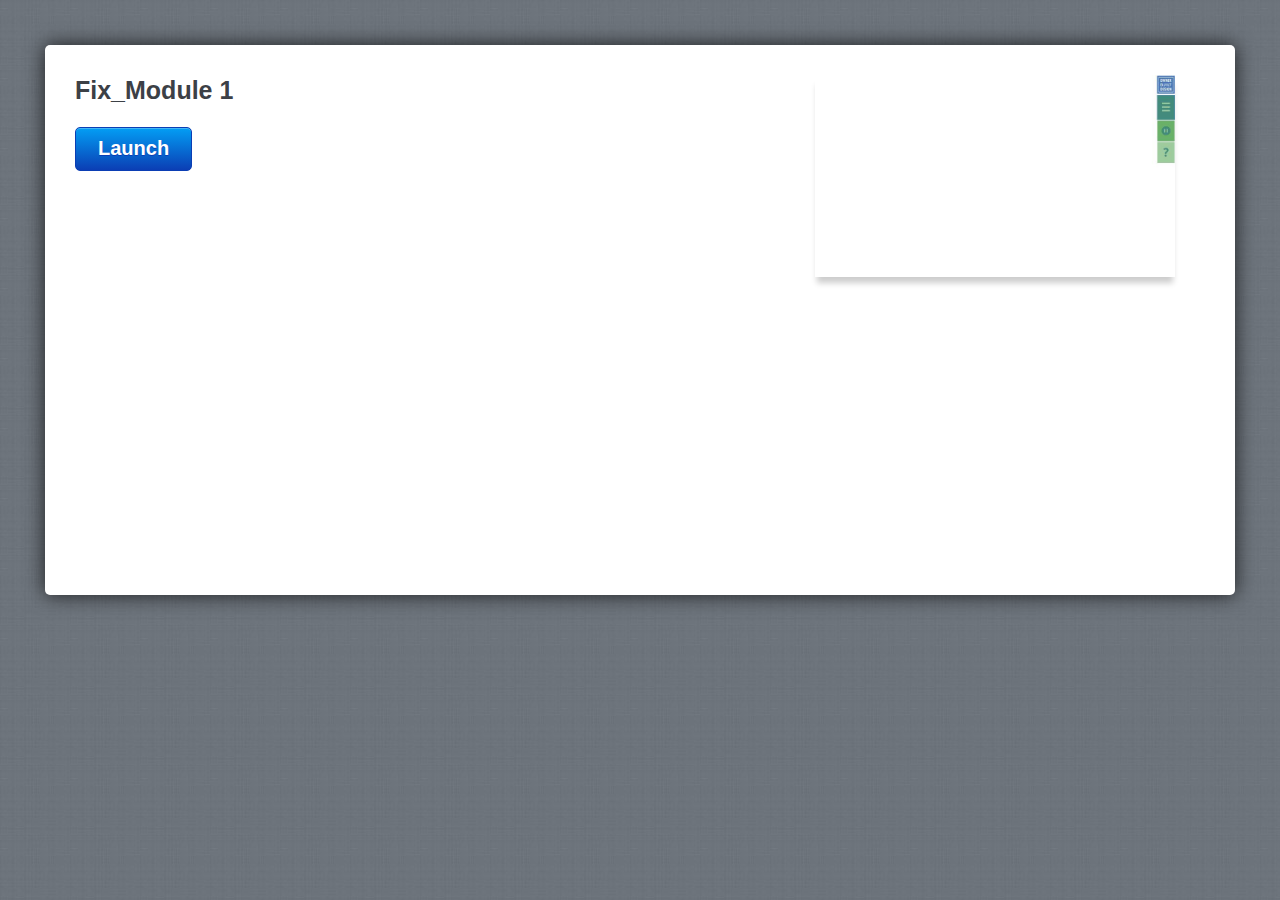
<file: amplaunch.html>
<!DOCTYPE html PUBLIC "-//W3C//DTD XHTML 1.0 Transitional//EN" "http://www.w3.org/TR/xhtml1/DTD/xhtml1-transitional.dtd">
<html xmlns="http://www.w3.org/1999/xhtml" xml:lang="en" lang="en">
<head>
	<title>Fix_Module 1</title>
	
	 <script>
		var g_strLink;
	
		function buildLaunchLink()
		{
			var g_strProjectId = "66yQOIisudq";
			var strHash = document.location.hash;
			document.location.hash = "";

			var strPath = window.location.protocol + "//" + window.location.host;
			var arrPath = window.location.pathname.split("/");

			arrPath.length = arrPath.length - 1;
			strPath += arrPath.join("/");
			strPath = strPath.replace(/ /g, "%20");

			g_strLink = "path=" + strPath;
			g_strLink += "&projectid=" + g_strProjectId;
			
			var strQuery = strHash.substr(1);
			g_strLink += "&" + decodeURIComponent(strQuery);
			g_strLink = escape(g_strLink);
		}
		
		function isAndroid()
		{
			return (navigator.userAgent.indexOf("Android") > -1);
		}
		
		function isIOS()
		{
			return (navigator.userAgent.indexOf("AppleWebKit/") > -1 && navigator.userAgent.indexOf("Mobile/") > -1);
		}

		function UpdateLaunchUrl()
		{
			var strLink = (isAndroid()) ? "intent://?" + g_strLink + "#Intent;scheme=artmobileplayer;package=air.com.articulate.articulatemobileplayer;end" :
										 "artmobileplayer://?" + g_strLink;
										
			var linkTarget = document.getElementById('launch');
			linkTarget.href = strLink;
			
			if (isAndroid())
			{
				window.location = strLink;
			}
		}
		
		function writeMeta()
		{
			var meta = document.createElement('meta');
			meta.name = "apple-itunes-app";
			meta.content = "app-id=505546381, app-argument=artmobileplayer://?" + g_strLink;
			document.getElementsByTagName('head')[0].appendChild(meta);
		}
		
		buildLaunchLink();
		writeMeta();

	 </script>

	<!-- META -->
	<meta http-equiv="content-type" content="text/html; charset=utf-8">
	<meta name="viewport" content="width=device-width, initial-scale=1.0, maximum-scale=1.0, user-scalable=0">

	<style>
		html,body,div,h1,p,a{margin:0;padding:0;border:0;font-weight:inherit;font-style:inherit;font-size:100%;font-family:inherit;vertical-align:baseline}
		a img{border:0; width: 290px}
		body{font-family:Helvetica,Arial,Verdana,sans-serif;line-height:1.5;color:#434750;background:#737d85;position:relative;font-size:75%}
		h1{font-size:3em;line-height:1;margin-bottom:.5em;font-weight:400;color:#434750}
		a,a:focus,a:hover{color:#434750;text-decoration:none;outline:0}
		.button{float:left;font-size:14px;font-weight:700;color:#fff;text-shadow:0 -1px 0 rgba(0,0,0,.75);padding:5px 22px 0;height:25px;border:1px solid #010101;-webkit-box-shadow:0 1px 0 rgba(255,255,255,.12),inset 0 1px 0 rgba(255,255,255,.25);-webkit-border-radius:5px;background:-webkit-gradient(linear,left top,left bottom,from(#5d636b),to(#25272a),color-stop(.5,#494e54),color-stop(.51,#35393d))}
		body.launch{background:url(mobile/linen_background.jpg) repeat}
		div.container{background:#fff;height:490px;margin:45px;padding:30px;-webkit-border-radius:5px;-webkit-box-shadow:0 0 20px rgba(0,0,0,.75)}
		div.screenshot{float:right;width:390px;padding-left:20px;padding-bottom:10px}
		div.screenshot img{-webkit-box-shadow:0 8px 6px -2px rgba(0,0,0,.2); width: 360px;}
		div.container div.launch_meta{float:left;width:450px}
		div.container h1{color:#3c4046;font-weight:700;font-size:25px;line-height:1.2em;font-family:'Helvetica Neue',Helvetica,Arial}
		div.container p{font-size:16px;line-height:1.4em;font-family:'Helvetica Neue',Helvetica,Arial;margin:0 0 1.4em}
		div.container a.button{font-size:20px;color:#fff;background:#0272ed;text-shadow:0 1px 0 rgba(11,62,180,1);padding:5px 22px 12px;border:1px solid #0b3eb4;-webkit-box-shadow:0 1px 0 rgba(255,255,255,.12),inset 0 1px 0 rgba(255,255,255,.25);-webkit-border-radius:5px;background:-webkit-gradient(linear,left top,left bottom,from(#039ef4),to(#0b3eb4))}
		div.mobile_app{background:url(mobile/mobile_icon.png) no-repeat;padding-left:148px;padding-top:20px}
		div.mobile_app h1{margin:0;line-height:1.4em}
		div.mobile_app a{color:#027fef;text-decoration:underline}
		div.container a.app_store{width:172px;height:54px;text-indent:-9000px;display:block;background:url(mobile/app_store.png)}
		@media only screen and (max-device-width:1024px) and (orientation:portrait){
			div.container{height:750px}
			div.screenshot{width:290px}
			div.screenshot img{width:290px}
			div.container div.launch_meta{float:left;width:300px}
			div.mobile_app h1{font-size:24px}
		}
		a.install { display:inline-block; overflow:hidden; background:url(http://linkmaker.itunes.apple.com/images/badges/en-us/badge_appstore-lrg.svg) no-repeat; width:165px; height:40px; position: relative; bottom: 120px; float:right; padding-right:50px;}

	</style>
</head>
	
<body class="launch" onload="UpdateLaunchUrl()">

	<div class="wrap">
	
		<div class="container">
			<div class="launch_meta">
				<h1>Fix_Module 1</h1>
				<p></p>
				<a id="launch" href="#" class="button" target="_top">Launch</a>
			</div>
			<div class="screenshot">
				<img src="story_content/thumbnail.jpg"  />
			</div>
		</div>
		<script>
			if (isIOS())
			{
				document.write("<a class='install' href='https://geo.itunes.apple.com/us/app/articulate-mobile-player/id505546381?mt=8' ></a>");
			}
		</script>
	</div>
</body>

</html>
</file>
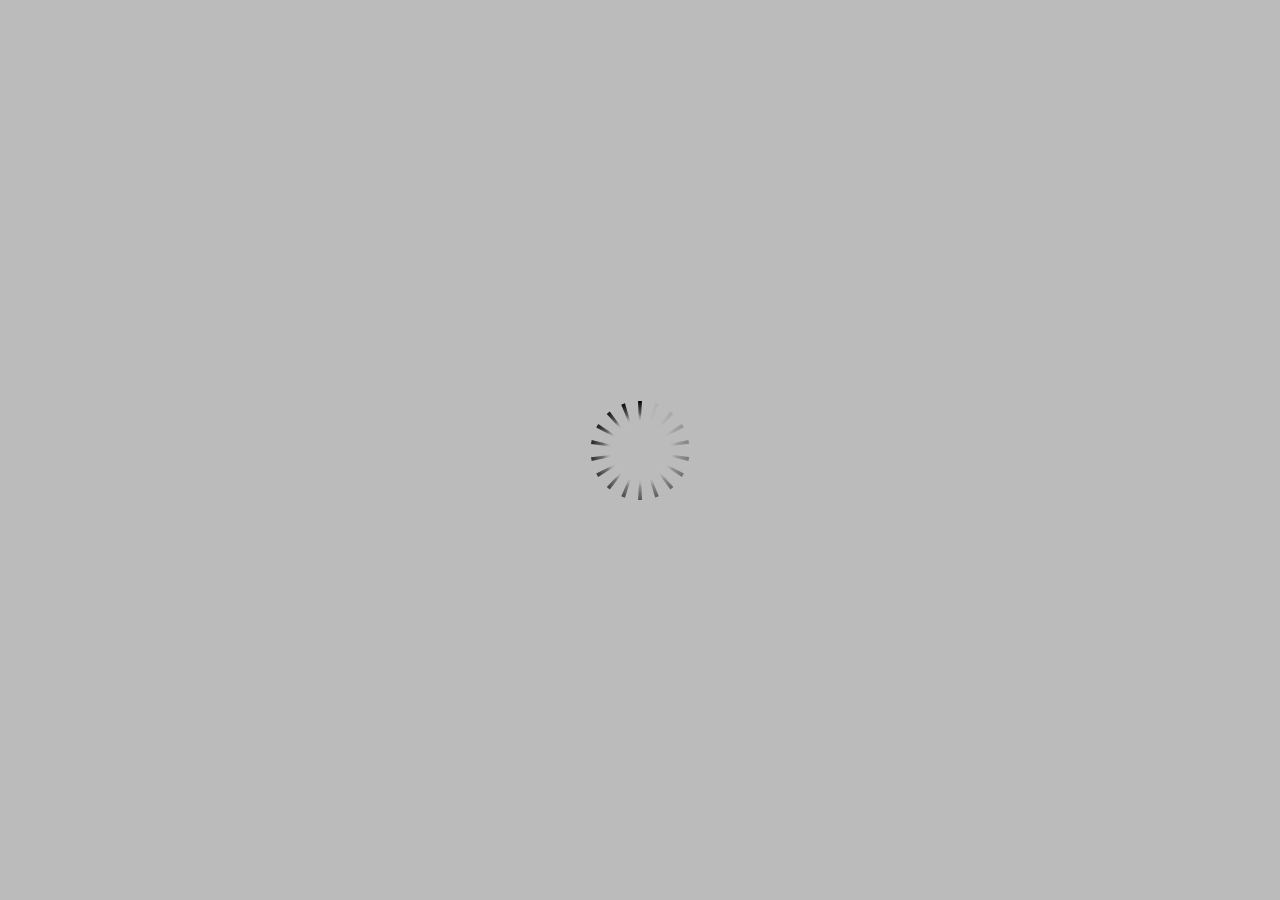
<file: index_lms.html>
<html>
<head>
    <title>Fix_Module 1</title>
    <meta http-equiv="x-ua-compatible" content="IE=edge" />
    <style>
        body {
            background: #ffffff;
            overflow: hidden;
        }

        html, body, table {
            height: 100%;
            width: 100%;
            margin: 0;
            padding: 0;
            border: 0;
        }

        table td {
            vertical-align: middle;
            text-align: center;
        }

        #nosupport {
            background: #f5f5f5;
            margin: 50px 65px;
            border: 1px solid #d5d5d5;
            width: calc(100% - 130px);
            height: calc(100% - 100px);
        }

        p {
            font-family: 'Helvetica Neue', Helvetica, Arial, Verdana, sans-serif;
            font-size: 12pt;
            color: #303030;
        }

        a {
            color: #2D9DDA;
            text-decoration: none !important;
        }

    </style>
    <script>
        var html5Supported = true,
                showWarning = false;

        function displayWarning() {
            if (showWarning) {
                document.getElementById('nosupport').style.visibility = 'visible';
            }
        }

    </script>
    <!--[if lte IE 9]><script>html5Supported = false;</script><![endif]-->

    <script type="text/javascript">
        (function () {
            var settings = {
                runtimeOrder: [{"type":"amp","url":"amplaunch.html"},{"type":"flash","url":"index_lms_flash.html"},{"type":"html5","url":"index_lms_html5.html"}]
            };

            var detection = {
                agent: navigator.userAgent,

                flashEnabled: function () {
                    var description, version, flashAX,
                            plugin = navigator.plugins["Shockwave Flash"];

                    if (plugin != null) {
                        description = plugin.description.split(" ");
                        version = Number(description[description.length - 2]);

                        return (version >= 10) || isNaN(version);
                    } else {
                        try {
                            flashAX = new ActiveXObject("ShockwaveFlash.ShockwaveFlash.10");
                            return (flashAX != null);
                        } catch (e) {
                        }
                    }

                    return false;
                },

                html5Enabled: function () {
                    return html5Supported;
                },

                ampEnabled: function () {
                    return false;
                },

                isIOS: function () {
                    return (this.agent.indexOf("AppleWebKit/") > -1 && this.agent.indexOf("Mobile/") > -1)
                },

                isAndroid: function () {
                    return (this.agent.indexOf("Android") > -1);
                },

                isIPad: function () {
                    return (this.agent.indexOf("iPad") > -1);
                }
            };

            var router = {

                init: function () {
                    var i,
                            redirected = false,
                            order = settings.runtimeOrder,
                            launchMap = {
                                flash: {
                                    isEnabled: 'flashEnabled',
                                    delim: '?'
                                },
                                html5: {
                                    isEnabled: 'html5Enabled',
                                    delim: '?'
                                },
                                amp: {
                                    isEnabled: 'ampEnabled',
                                    delim: '#'
                                }
                            };

                    for (i = 0; i < order.length; i++) {
                        var launchInfo = launchMap[order[i].type],
                                url = order[i].url;

                        if (detection[launchInfo.isEnabled]()) {
                            this.redirect(url, launchInfo.delim);
                            redirected = true;
                            break;
                        }
                    }

                    if (!redirected) {
                        showWarning = true;
                    }
                },

                getQueryString: function (params) {
                    params = params || [];
                    var i,
                            queryString = document.location.search.substr(1),
                            paramArr = queryString.length > 0 ? queryString.split('&') : [];

                    for (i = 0; i < params.length; i++) {
                        paramArr.push([params[i].name, params[i].value].join('='));
                    }

                    return paramArr.join('&');
                },

                formatUrl: function (url, delim) {
                    delim = delim || '?';

                    var queryString = this.getQueryString();

                    if (queryString != null && queryString.length > 0) {
                        return [url, queryString].join(delim);
                    }

                    return url;
                },

                redirect: function (url, delim) {
                    window.location.replace(this.formatUrl(url, delim));
                }

            };

            router.init();
        })();
    </script>
</head>

<body onload="displayWarning()" style="height: 100%;">
<div id="nosupport" style="visibility: hidden;">
    <table>
        <tr>
            <td>
                <p>
                    <svg xmlns="http://www.w3.org/2000/svg" width="90.2" height="74.9" viewBox="0 0 90 75" version="1.1">
                        <g transform="scale(.1)">
                            <path d="m409 7c54-25 106 20 130 66 106 170 213 340 320 510 17 28 32 63 19 96-14 36-55 51-91 51-224 1-448 0-672 0-35 1-76-3-100-33-26-32-15-77 5-108 107-173 216-344 324-517 16-26 35-53 65-65z"
                                  fill="#4c4c4c"/>
                            <path d="m419 57c26-20 55 4 68 27 109 174 218 348 328 522 9 17 23 35 17 55-11 20-36 18-55 19-224 0-447 0-670 0-20-1-46 1-57-19-5-18 6-34 14-48 109-174 218-348 327-522 9-12 17-25 28-34z"
                                  fill="#f5f5f5"/>
                            <path d="m429 179c25-12 58 8 56 35-1 81-5 161-10 242 2 32-49 39-57 9-7-73-6-146-11-219-1-24-4-56 22-67zM430 539 430 539 430 539c45-24 80 53 32 72-45 24-80-53-32-72z"
                                  fill="#4c4c4c"/>
                        </g>
                    </svg>
                </p>
                <p>This course cannot be played.</p>
                <p><a href="https://ipc.articulate.com/slw/360/en/cannotplay/">Learn More</a></p>

            </td>
        </tr>
    </table>
</div>
</body>

</html>
</file>
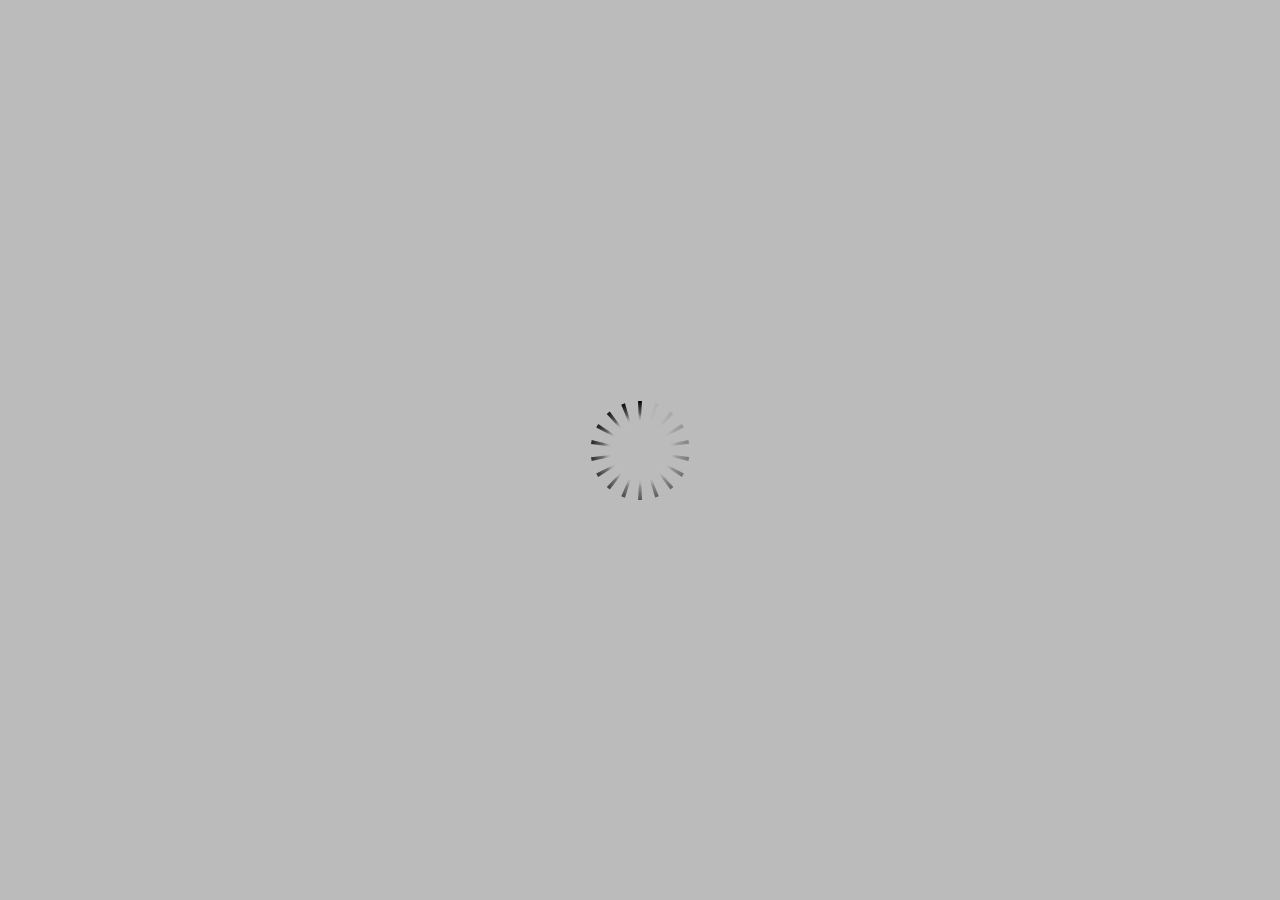
<file: index_lms_html5.html>
<!DOCTYPE html>
<html lang="en-US">
<head>
  <meta charset="utf-8">
  <!-- Created using Storyline 360 - http://www.articulate.com  -->
  <!-- version: 3.47.23871.0 -->
  <title>Fix_Module 1</title>
  <meta http-equiv="x-ua-compatible" content="IE=edge" />
  <meta name="viewport" content="width=device-width, initial-scale=1.0, user-scalable=no, shrink-to-fit=no, minimal-ui" />
  <meta name="apple-mobile-web-app-capable" content="yes" />
  <style>
    html, body { height: 100%; padding: 0; margin: 0 }
    #app { height: 100%; width: 100%; }
  </style>
  <script src="lms/scormdriver.js" charset="utf-8"></script>
  <script>window.THREE = { };</script>
</head>
<body style="background: #BBBBBC" class="cs-HTML theme-classic">
  <!-- 360 -->
  <script>!function(e){function n(e,i){return e.test(i)}function i(e){var i=e||navigator.userAgent,o=i.split("[FBAN");if(void 0!==o[1]&&(i=o[0]),this.apple={phone:n(t,i),ipod:n(d,i),tablet:!n(t,i)&&n(s,i),device:n(t,i)||n(d,i)||n(s,i)},this.amazon={phone:n(h,i),tablet:!n(h,i)&&n(a,i),device:n(h,i)||n(a,i)},this.android={phone:n(h,i)||n(b,i),tablet:!n(h,i)&&!n(b,i)&&(n(a,i)||n(r,i)),device:n(h,i)||n(a,i)||n(b,i)||n(r,i)},this.windows={phone:n(l,i),tablet:n(p,i),device:n(l,i)||n(p,i)},this.other={blackberry:n(f,i),blackberry10:n(u,i),opera:n(c,i),firefox:n(A,i),chrome:n(w,i),device:n(f,i)||n(u,i)||n(c,i)||n(A,i)||n(w,i)},this.seven_inch=n(v,i),this.any=this.apple.device||this.android.device||this.windows.device||this.other.device||this.seven_inch,this.phone=this.apple.phone||this.android.phone||this.windows.phone,this.tablet=this.apple.tablet||this.android.tablet||this.windows.tablet,"undefined"==typeof window)return this}function o(){var e=new i;return e.Class=i,e}var t=/iPhone/i,d=/iPod/i,s=/iPad/i,b=/(?=.*\bAndroid\b)(?=.*\bMobile\b)/i,r=/Android/i,h=/(?=.*\bAndroid\b)(?=.*\bSD4930UR\b)/i,a=/(?=.*\bAndroid\b)(?=.*\b(?:KFOT|KFTT|KFJWI|KFJWA|KFSOWI|KFTHWI|KFTHWA|KFAPWI|KFAPWA|KFARWI|KFASWI|KFSAWI|KFSAWA)\b)/i,l=/IEMobile/i,p=/(?=.*\bWindows\b)(?=.*\bARM\b)/i,f=/BlackBerry/i,u=/BB10/i,c=/Opera Mini/i,w=/(CriOS|Chrome)(?=.*\bMobile\b)/i,A=/(?=.*\bFirefox\b)(?=.*\bMobile\b)/i,v=new RegExp("(?:Nexus 7|BNTV250|Kindle Fire|Silk|GT-P1000)","i");"undefined"!=typeof module&&module.exports&&"undefined"==typeof window?module.exports=i:"undefined"!=typeof module&&module.exports&&"undefined"!=typeof window?module.exports=o():"function"==typeof define&&define.amd?define("isMobile",[],e.isMobile=o()):e.isMobile=o()}(this);
    window.isMobile.apple.tablet = window.isMobile.apple.tablet ||
      (navigator.platform === 'MacIntel' && navigator.maxTouchPoints > 1);
    window.isMobile.apple.device = window.isMobile.apple.device || window.isMobile.apple.tablet;
    window.isMobile.tablet = window.isMobile.tablet || window.isMobile.apple.tablet;
    window.isMobile.any = window.isMobile.any || window.isMobile.apple.tablet;
  </script>

  <div id="focus-sink" aria-hidden="true" tabIndex="-1"></div>

  <div id="preso"></div>
  <script>
    window.DS = {};
    window.globals = {
      DATA_PATH_BASE: '',
      HAS_FRAME: true,
      HAS_SLIDE: true,

      lmsPresent: true,
      tinCanPresent: false,
      cmi5Present: false,
      aoSupport: false,
      scale: 'noscale',
      captureRc: false,
      browserSize: 'optimal',
      bgColor: '#BBBBBC',
      features: 'AccessibleText,MultipleQuizTracking,SettingsControl,TextStyleHyperlinks',
      themeName: 'classic',
      preloaderColor: '#FFFFFF',
      suppressAnalytics: false,
      productChannel: 'stable',
      publishSource: 'storyline',
      aid: 'aid|ae621a67-6001-49a4-abc8-1854ed658f6a',
      cid: 'e4f115f0-e6b6-4695-96e7-1c8d3af0f220',
      playerVersion: '3.47.23871.0',
      maxIosVideoElements: 5,

      
      parseParams: function(qs) {
        if (window.globals.parsedParams != null) {
          return window.globals.parsedParams;
        }
        qs = (qs || window.location.search.substr(1)).split('+').join(' ');
        var params = {},
            tokens,
            re = /[?&]?([^=]+)=([^&]*)/g;

        while (tokens = re.exec(qs)) {
          params[decodeURIComponent(tokens[1]).trim()] =
            decodeURIComponent(tokens[2]).trim();
        }
        window.globals.parsedParams = params;
        return params;
      }

    };

    (function() {

      var classTypes = [ 'desktop', 'mobile', 'phone', 'tablet' ];

      var addDeviceClasses = function(prefix, testObj) {
        var curr, i;
        for (i = 0; i < classTypes.length; i++) {
          curr = classTypes[i];
          if (testObj[curr]) {
            document.body.classList.add(prefix + curr);
          }
        }
      };

      var params = window.globals.parseParams(),
          isDevicePreview = params.devicepreview === '1',
          isPhoneOverride = params.deviceType === 'phone' || (isDevicePreview && params.phone == '1'),
          isTabletOverride = (params.deviceType === 'tablet' || isDevicePreview) && !isPhoneOverride,
          isMobileOverride = isPhoneOverride || isTabletOverride;

      var deviceView = {
        desktop: !window.isMobile.any && !isMobileOverride,
        mobile: window.isMobile.any || isMobileOverride,
        phone: isPhoneOverride || (window.isMobile.phone && !isTabletOverride),
        tablet: isTabletOverride || window.isMobile.tablet
      };

      window.globals.deviceView = deviceView;
      window.isMobile.desktop = !window.isMobile.any;
      window.isMobile.mobile = window.isMobile.any;

      addDeviceClasses('view-', deviceView);

    })();
  </script>
  
  <script src='story_content/user.js' type=text/javascript></script>
  <div class="slide-loader"></div>

  <script type="text/javascript">
    if (window.globals.deviceView.isMobile) { var doc = document, loader = doc.body.querySelector('.slide-loader'); [ 1, 2, 3 ].forEach(function(n) { var d = doc.createElement('div'); d.style.backgroundColor = window.globals.preloaderColor; d.classList.add('mobile-loader-dot'); d.classList.add('dot' + n); loader.appendChild(d); }); }
  </script>

  <div class="mobile-load-title-overlay" style="display: none">
    <div class="mobile-load-title">Fix_Module 1</div>
  </div>

  <div class="mobile-chrome-warning"></div>

  <script>
    
    if (window.autoSpider && window.vInterfaceObject) {
      document.querySelector('.mobile-load-title-overlay').style.display = 'none';
    }
  </script>

  

  <link rel="stylesheet" href="html5/data/css/output.min.css" data-noprefix />
</body>
<script src="html5/lib/scripts/bootstrapper.min.js"></script>
</html>
</file>
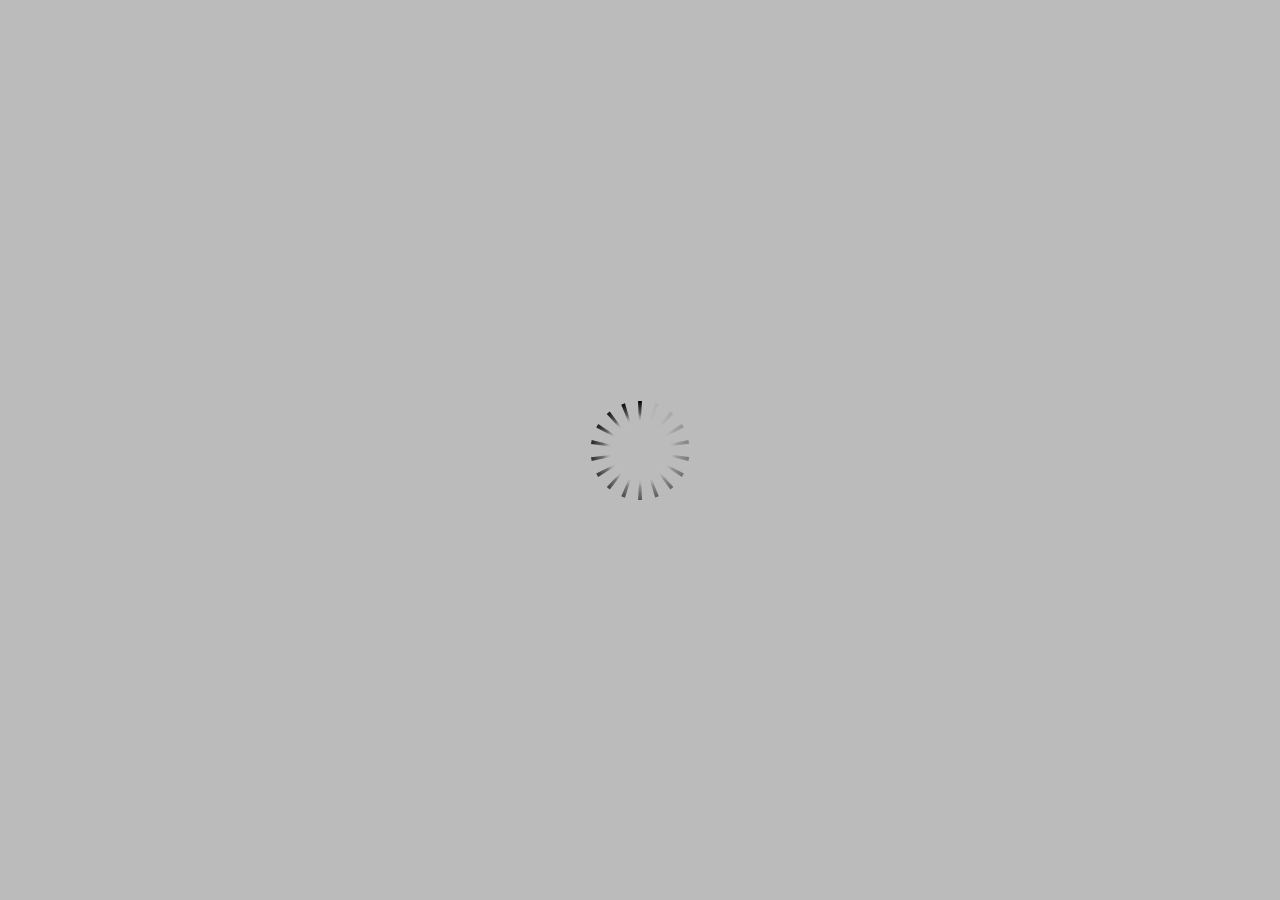
<file: story_html5.html>
<!DOCTYPE html>
<html lang="en-US">
<head>
  <meta charset="utf-8">
  <!-- Created using Storyline 360 - http://www.articulate.com  -->
  <!-- version: 3.47.23871.0 -->
  <title>Fix_Module 1</title>
  <meta http-equiv="x-ua-compatible" content="IE=edge" />
  <meta name="viewport" content="width=device-width, initial-scale=1.0, user-scalable=no, shrink-to-fit=no, minimal-ui" />
  <meta name="apple-mobile-web-app-capable" content="yes" />
  <style>
    html, body { height: 100%; padding: 0; margin: 0 }
    #app { height: 100%; width: 100%; }
  </style>
  
  <script>window.THREE = { };</script>
</head>
<body style="background: #BBBBBC" class="cs-HTML theme-classic">
  <!-- 360 -->
  <script>!function(e){function n(e,i){return e.test(i)}function i(e){var i=e||navigator.userAgent,o=i.split("[FBAN");if(void 0!==o[1]&&(i=o[0]),this.apple={phone:n(t,i),ipod:n(d,i),tablet:!n(t,i)&&n(s,i),device:n(t,i)||n(d,i)||n(s,i)},this.amazon={phone:n(h,i),tablet:!n(h,i)&&n(a,i),device:n(h,i)||n(a,i)},this.android={phone:n(h,i)||n(b,i),tablet:!n(h,i)&&!n(b,i)&&(n(a,i)||n(r,i)),device:n(h,i)||n(a,i)||n(b,i)||n(r,i)},this.windows={phone:n(l,i),tablet:n(p,i),device:n(l,i)||n(p,i)},this.other={blackberry:n(f,i),blackberry10:n(u,i),opera:n(c,i),firefox:n(A,i),chrome:n(w,i),device:n(f,i)||n(u,i)||n(c,i)||n(A,i)||n(w,i)},this.seven_inch=n(v,i),this.any=this.apple.device||this.android.device||this.windows.device||this.other.device||this.seven_inch,this.phone=this.apple.phone||this.android.phone||this.windows.phone,this.tablet=this.apple.tablet||this.android.tablet||this.windows.tablet,"undefined"==typeof window)return this}function o(){var e=new i;return e.Class=i,e}var t=/iPhone/i,d=/iPod/i,s=/iPad/i,b=/(?=.*\bAndroid\b)(?=.*\bMobile\b)/i,r=/Android/i,h=/(?=.*\bAndroid\b)(?=.*\bSD4930UR\b)/i,a=/(?=.*\bAndroid\b)(?=.*\b(?:KFOT|KFTT|KFJWI|KFJWA|KFSOWI|KFTHWI|KFTHWA|KFAPWI|KFAPWA|KFARWI|KFASWI|KFSAWI|KFSAWA)\b)/i,l=/IEMobile/i,p=/(?=.*\bWindows\b)(?=.*\bARM\b)/i,f=/BlackBerry/i,u=/BB10/i,c=/Opera Mini/i,w=/(CriOS|Chrome)(?=.*\bMobile\b)/i,A=/(?=.*\bFirefox\b)(?=.*\bMobile\b)/i,v=new RegExp("(?:Nexus 7|BNTV250|Kindle Fire|Silk|GT-P1000)","i");"undefined"!=typeof module&&module.exports&&"undefined"==typeof window?module.exports=i:"undefined"!=typeof module&&module.exports&&"undefined"!=typeof window?module.exports=o():"function"==typeof define&&define.amd?define("isMobile",[],e.isMobile=o()):e.isMobile=o()}(this);
    window.isMobile.apple.tablet = window.isMobile.apple.tablet ||
      (navigator.platform === 'MacIntel' && navigator.maxTouchPoints > 1);
    window.isMobile.apple.device = window.isMobile.apple.device || window.isMobile.apple.tablet;
    window.isMobile.tablet = window.isMobile.tablet || window.isMobile.apple.tablet;
    window.isMobile.any = window.isMobile.any || window.isMobile.apple.tablet;
  </script>

  <div id="focus-sink" aria-hidden="true" tabIndex="-1"></div>

  <div id="preso"></div>
  <script>
    window.DS = {};
    window.globals = {
      DATA_PATH_BASE: '',
      HAS_FRAME: true,
      HAS_SLIDE: true,

      lmsPresent: false,
      tinCanPresent: false,
      cmi5Present: false,
      aoSupport: false,
      scale: 'noscale',
      captureRc: false,
      browserSize: 'optimal',
      bgColor: '#BBBBBC',
      features: 'AccessibleText,MultipleQuizTracking,SettingsControl,TextStyleHyperlinks',
      themeName: 'classic',
      preloaderColor: '#FFFFFF',
      suppressAnalytics: false,
      productChannel: 'stable',
      publishSource: 'storyline',
      aid: 'aid|ae621a67-6001-49a4-abc8-1854ed658f6a',
      cid: 'e4f115f0-e6b6-4695-96e7-1c8d3af0f220',
      playerVersion: '3.47.23871.0',
      maxIosVideoElements: 5,

      
      parseParams: function(qs) {
        if (window.globals.parsedParams != null) {
          return window.globals.parsedParams;
        }
        qs = (qs || window.location.search.substr(1)).split('+').join(' ');
        var params = {},
            tokens,
            re = /[?&]?([^=]+)=([^&]*)/g;

        while (tokens = re.exec(qs)) {
          params[decodeURIComponent(tokens[1]).trim()] =
            decodeURIComponent(tokens[2]).trim();
        }
        window.globals.parsedParams = params;
        return params;
      }

    };

    (function() {

      var classTypes = [ 'desktop', 'mobile', 'phone', 'tablet' ];

      var addDeviceClasses = function(prefix, testObj) {
        var curr, i;
        for (i = 0; i < classTypes.length; i++) {
          curr = classTypes[i];
          if (testObj[curr]) {
            document.body.classList.add(prefix + curr);
          }
        }
      };

      var params = window.globals.parseParams(),
          isDevicePreview = params.devicepreview === '1',
          isPhoneOverride = params.deviceType === 'phone' || (isDevicePreview && params.phone == '1'),
          isTabletOverride = (params.deviceType === 'tablet' || isDevicePreview) && !isPhoneOverride,
          isMobileOverride = isPhoneOverride || isTabletOverride;

      var deviceView = {
        desktop: !window.isMobile.any && !isMobileOverride,
        mobile: window.isMobile.any || isMobileOverride,
        phone: isPhoneOverride || (window.isMobile.phone && !isTabletOverride),
        tablet: isTabletOverride || window.isMobile.tablet
      };

      window.globals.deviceView = deviceView;
      window.isMobile.desktop = !window.isMobile.any;
      window.isMobile.mobile = window.isMobile.any;

      addDeviceClasses('view-', deviceView);

    })();
  </script>
  
  <script src='story_content/user.js' type=text/javascript></script>
  <div class="slide-loader"></div>

  <script type="text/javascript">
    if (window.globals.deviceView.isMobile) { var doc = document, loader = doc.body.querySelector('.slide-loader'); [ 1, 2, 3 ].forEach(function(n) { var d = doc.createElement('div'); d.style.backgroundColor = window.globals.preloaderColor; d.classList.add('mobile-loader-dot'); d.classList.add('dot' + n); loader.appendChild(d); }); }
  </script>

  <div class="mobile-load-title-overlay" style="display: none">
    <div class="mobile-load-title">Fix_Module 1</div>
  </div>

  <div class="mobile-chrome-warning"></div>

  <script>
    
    if (window.autoSpider && window.vInterfaceObject) {
      document.querySelector('.mobile-load-title-overlay').style.display = 'none';
    }
  </script>

  

  <link rel="stylesheet" href="html5/data/css/output.min.css" data-noprefix />
</body>
<script src="html5/lib/scripts/bootstrapper.min.js"></script>
</html>
</file>
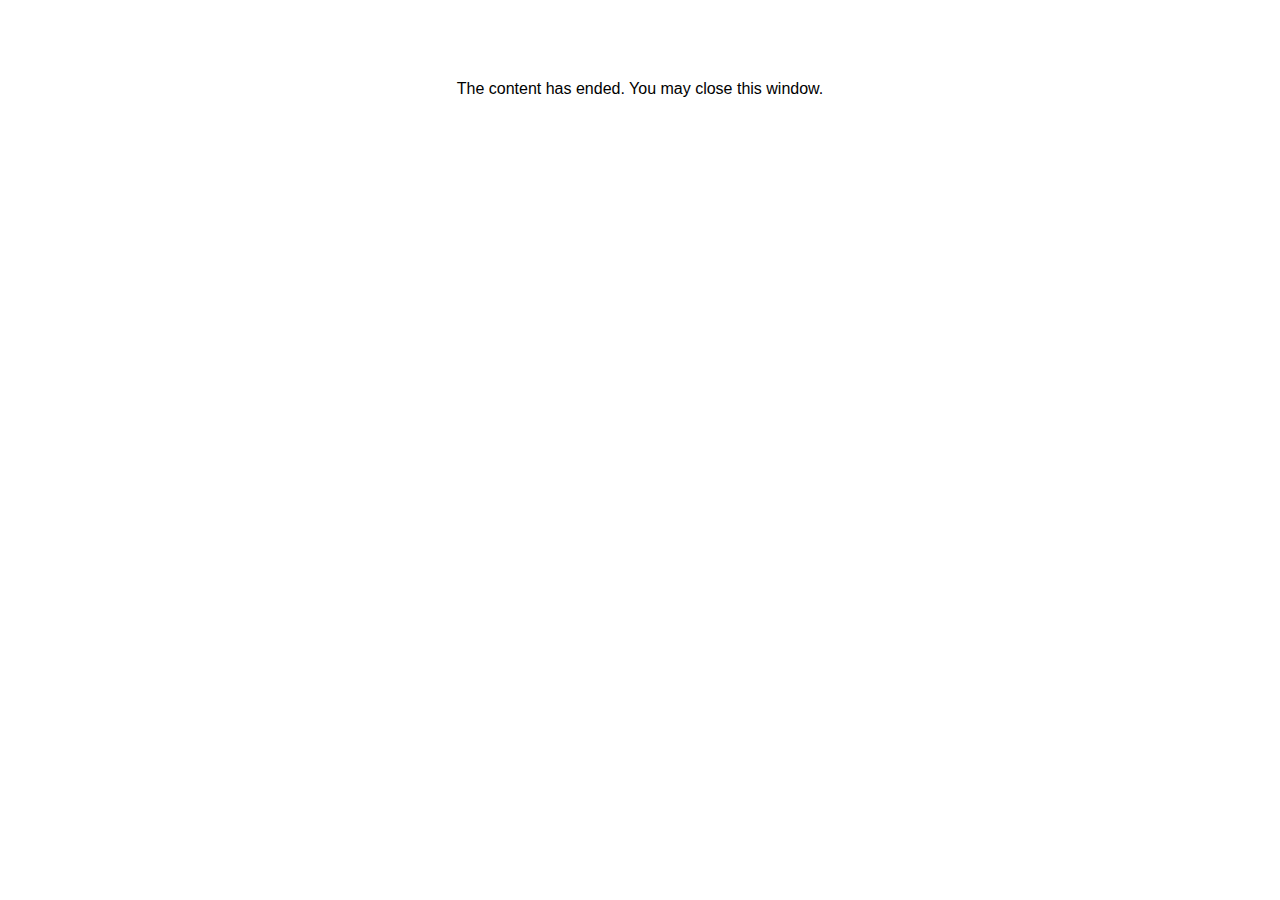
<file: lms/goodbye.html>
<html><body bgcolor="#ffffff">
<center>
<br><br><br><br><font face="Open Sans, articulate, tahoma, arial" size="3" color: "#333333">
The content has ended. You may close this window.
</font>
</center>
</body></html>
</file>
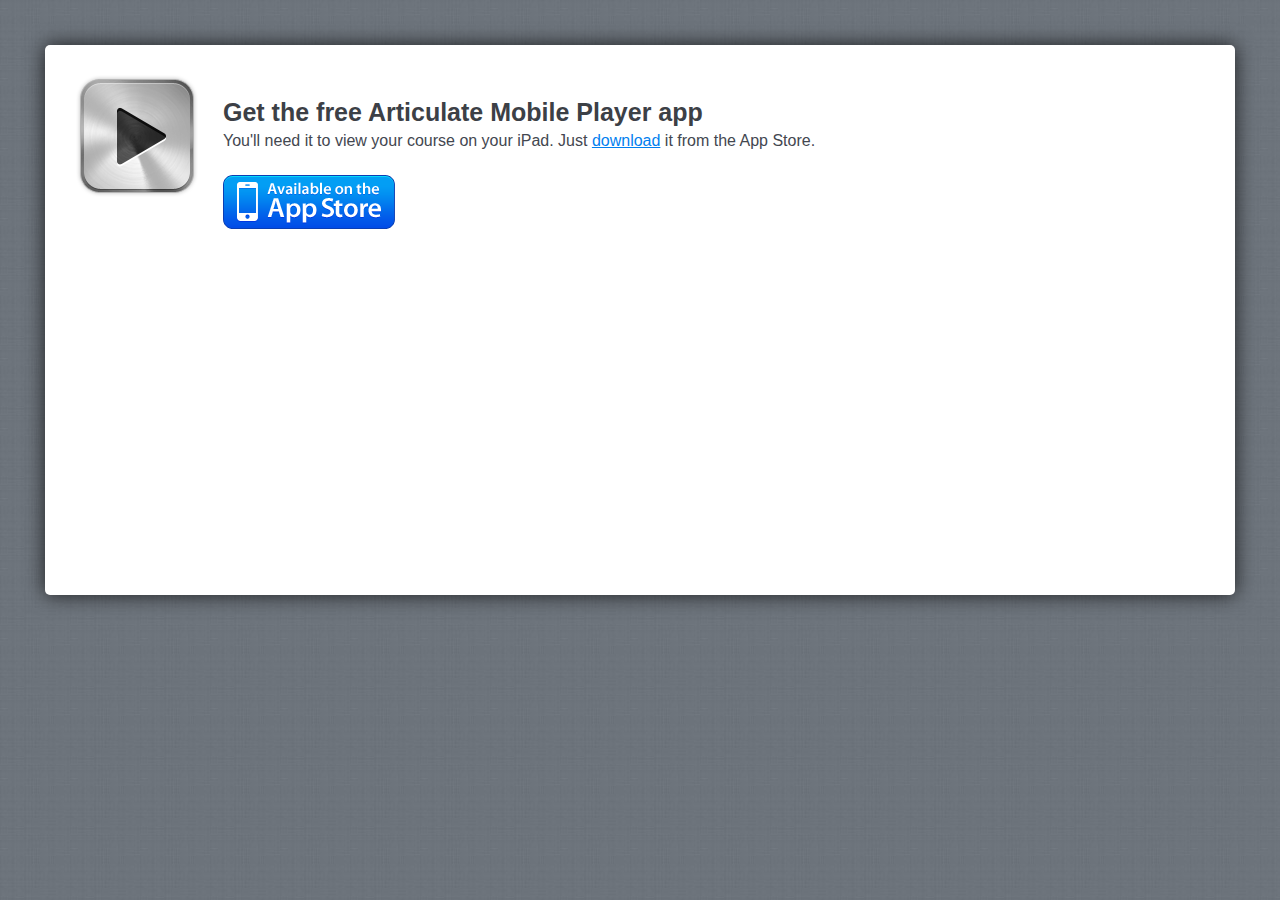
<file: mobile/mobileinstall.html>
<!DOCTYPE html PUBLIC "-//W3C//DTD XHTML 1.0 Transitional//EN" "http://www.w3.org/TR/xhtml1/DTD/xhtml1-transitional.dtd">
<html xmlns="http://www.w3.org/1999/xhtml" xml:lang="en" lang="en">
<head>
	<title>Fix_Module 1</title>
			
	<!-- META -->
	<meta http-equiv="content-type" content="text/html; charset=utf-8">
	<meta name="viewport" content="width=device-width; initial-scale=1.0; maximum-scale=1.0; user-scalable=0;">

	<style>
		html,body,div,h1,p,a{margin:0;padding:0;border:0;font-weight:inherit;font-style:inherit;font-size:100%;font-family:inherit;vertical-align:baseline}
		a img{border:0; width 290}
		body{font-family:Helvetica,Arial,Verdana,sans-serif;line-height:1.5;color:#434750;background:#737d85;position:relative;font-size:75%}
		h1{font-size:3em;line-height:1;margin-bottom:.5em;font-weight:400;color:#434750}
		a,a:focus,a:hover{color:#434750;text-decoration:none;outline:0}
		.button{float:left;font-size:14px;font-weight:700;color:#fff;text-shadow:0 -1px 0 rgba(0,0,0,.75);padding:5px 22px 0;height:25px;border:1px solid #010101;-webkit-box-shadow:0 1px 0 rgba(255,255,255,.12),inset 0 1px 0 rgba(255,255,255,.25);-webkit-border-radius:5px;background:-webkit-gradient(linear,left top,left bottom,from(#5d636b),to(#25272a),color-stop(.5,#494e54),color-stop(.51,#35393d))}
		body.launch{background:url(linen_background.jpg) repeat}
		div.container{background:#fff;height:490px;margin:45px;padding:30px;-webkit-border-radius:5px;-webkit-box-shadow:0 0 20px rgba(0,0,0,.75)}
		div.screenshot{float:right;width:390px;padding-left:20px;padding-bottom:10px}
		div.screenshot img{-webkit-box-shadow:0 8px 6px -2px rgba(0,0,0,.2); width: 360px;}
		div.container div.launch_meta{float:left;width:450px}
		div.container h1{color:#3c4046;font-weight:700;font-size:25px;line-height:1.2em;font-family:'Helvetica Neue',Helvetica,Arial}
		div.container p{font-size:16px;line-height:1.4em;font-family:'Helvetica Neue',Helvetica,Arial;margin:0 0 1.4em}
		div.container a.button{font-size:20px;color:#fff;background:#0272ed;text-shadow:0 1px 0 rgba(11,62,180,1);padding:5px 22px 12px;border:1px solid #0b3eb4;-webkit-box-shadow:0 1px 0 rgba(255,255,255,.12),inset 0 1px 0 rgba(255,255,255,.25);-webkit-border-radius:5px;background:-webkit-gradient(linear,left top,left bottom,from(#039ef4),to(#0b3eb4))}
		div.mobile_app{padding-left:148px;padding-top:20px}
		div.mobile_app h1{margin:0;line-height:1.4em}
		div.mobile_app a{color:#027fef;text-decoration:underline}
		div.container a.app_store{width:172px;height:54px;text-indent:-9000px;display:block;background:url(app_store.png)}
		@media only screen and (max-device-width:1024px) and (orientation:portrait){
			div.container{height:750px}
			div.screenshot{width:290px}
			div.screenshot img{width:290px}
			div.container div.launch_meta{float:left;width:300px}
			div.mobile_app h1{font-size:24px}
		}

	</style>
	<script>
		var g_strHash = document.location.hash;
		document.location.hash = "";
		
		function InstallApp()
		{
			setTimeout(RedirectLaunchPage, 50);
			
			var strAppUrl = "itms-apps://itunes.apple.com/us/app/articulate-mobile-player/id505546381?ls=1&mt=8";
			
			document.location = strAppUrl;
			
			return false;
		}
		
		function RedirectLaunchPage()
		{
			document.location = "../amplaunch.html" + g_strHash;
		}
	</script>
	
</head>

<body class="launch">

	<div class="wrap">
		<div class="container">
			<a href="#" onclick="return InstallApp()"><img style="position:absolute;" src="mobile_icon.png"></img></a>
			<div class="mobile_app">
				<h1>Get the free Articulate Mobile Player app</h1>
				<p>You'll need it to view your course on your iPad. Just <a href="#" onclick="return InstallApp()" title="Download the Articulate Mobile Player app">download</a> it from the App Store.</p>
				<a href="#" onclick="return InstallApp()" class="app_store">Available on the App Store</a>
			</div>
		</div>
	</div>
</body>

</html>
</file>
<file: html5/data/css/output.min.css>
@font-face {
  font-family: 'Open SansBold CharsBold19B317CD';
  src: url('[data-uri]');
  font-style: normal;
  font-weight: normal;
}
@font-face {
  font-family: 'Open Sans Charset1_ 63I3F594BEB';
  src: url('[data-uri]');
  font-style: normal;
  font-weight: normal;
}
@font-face {
  font-family: 'Roboto Charset1_ 5X5Z7nF49B5597';
  src: url('[data-uri]');
  font-style: normal;
  font-weight: normal;
}
@font-face {
  font-family: 'RobotoItalic CharItalic372C8678';
  src: url('[data-uri]');
  font-style: normal;
  font-weight: normal;
}
@font-face {
  font-family: 'Arial Charset1_ 6MOjIRkEC867DBE';
  src: url('[data-uri]');
  font-style: normal;
  font-weight: normal;
}
@font-face {
  font-family: 'Open SansItalic CItalicAA67810B';
  src: url('[data-uri]');
  font-style: normal;
  font-weight: normal;
}
@font-face {
  font-family: 'Open SansBold CharsBoldE47A47C6';
  src: url('[data-uri]');
  font-style: normal;
  font-weight: normal;
}
@font-face {
  font-family: 'Open Sans Charset0_v9TY33EDE6F2';
  src: url('[data-uri]');
  font-style: normal;
  font-weight: normal;
}
@font-face {
  font-family: 'Roboto Charset0_v5lJSRq46A5EDB0';
  src: url('[data-uri]');
  font-style: normal;
  font-weight: normal;
}
@font-face {
  font-family: 'RobotoItalic CharItalic844D978C';
  src: url('[data-uri]');
  font-style: normal;
  font-weight: normal;
}
@font-face {
  font-family: 'Arial Charset0_v8wz5YMo9EE9FF07';
  src: url('[data-uri]');
  font-style: normal;
  font-weight: normal;
}
@font-face {
  font-family: 'Open SansItalic CItalicC6FA076B';
  src: url('[data-uri]');
  font-style: normal;
  font-weight: normal;
}
.cs-HTML {
  background: rgba(187, 187, 188, 1);
}
.cs-pxabnsnfns00000000001 .cs-infopanel  {
  box-shadow: 0 1px 0 rgba(184, 184, 184, 1);
  background: rgba(255, 255, 255, 1);
}
.cs-pxabnsnfns00000000001 .cs-infopanel .cs-link {
  color: rgba(124, 34, 128, 1);
}
.cs-pxabnsnfns00000000001 .cs-infopanel .cs-link:hover {
  color: rgba(0, 0, 238, 1);
}
.cs-pxabnsnfns00000000001 .cs-infopanel .cs-name {
  color: rgba(68, 68, 68, 1);
}
.cs-pxabnsnfns00000000001 .cs-infopanel .cs-title {
  color: rgba(153, 153, 153, 1);
}
.cs-pxabnsnfns00000000001 .cs-infopanelpopup  {
  box-shadow: 0 1px 0 rgba(184, 184, 184, 1);
  background: linear-gradient(180deg, rgba(233, 233, 233, 1) 0%, rgba(207, 207, 207, 1) 100%);
}
.cs-pxabnsnfns00000000001 .cs-infopanelpopup .cs-link {
  color: rgba(124, 34, 128, 1);
}
.cs-pxabnsnfns00000000001 .cs-infopanelpopup .cs-link:hover {
  color: rgba(0, 0, 238, 1);
}
.cs-pxabnsnfns00000000001 .cs-infopanelpopup .cs-name {
  color: rgba(68, 68, 68, 1);
}
.cs-pxabnsnfns00000000001 .cs-infopanelpopup .cs-bio {
  color: rgba(153, 153, 153, 1);
}
.cs-pxabnsnfns00000000001 .cs-timer  {
  color: rgba(85, 85, 85, 1);
}
.cs-pxabnsnfns00000000001 .cs-duration stop:first-child {
  stop-color: rgba(0, 215, 255, 1);
}
.cs-pxabnsnfns00000000001 .cs-duration stop:last-child {
  stop-color: rgba(0, 171, 255, 1);
}
.cs-pxabnsnfns00000000001 .cs-elapsed stop:first-child {
  stop-color: rgba(254, 227, 71, 1);
}
.cs-pxabnsnfns00000000001 .cs-elapsed stop:last-child {
  stop-color: rgba(252, 204, 42, 1);
}
.cs-pxabnsnfns00000000001 .cs-timer .cs-pie .cs-innerstroke {
  stroke: rgba(239, 239, 239, 1);
}
.cs-pxabnsnfns00000000001 .cs-timer .cs-pie .cs-innerborder {
  stroke: rgba(255, 255, 255, 1);
}
.cs-pxabnsnfns00000000001 .cs-window  {
  box-shadow: 0 8px 5px rgba(255, 255, 255, 0.2);
  border-color: rgba(255, 255, 255, 1);
  background: rgba(255, 255, 255, 1);
  color: rgba(85, 85, 85, 1);
}
.cs-pxabnsnfns00000000001 .cs-window .cs-diva {
  border-color: rgba(255, 255, 255, 1);
}
.cs-pxabnsnfns00000000001 .cs-window .cs-divb {
  border-color: rgba(255, 255, 255, 1);
}
.cs-pxabnsnfns00000000001 .cs-editor .cs-editor-slide {
  color: rgba(85, 85, 85, 1);
}
.cs-pxabnsnfns00000000001 .cs-editor .cs-editor-html {
  color: rgba(68, 68, 68, 1);
}
.cs-pxabnsnfns00000000001 .cs-editor .cs-editor-button {
  text-shadow: 0 1px 0 rgba(240, 240, 240, 1);
  color: rgba(53, 53, 53, 1);
  border-color: rgba(255, 255, 255, 1);
  background: linear-gradient(180deg, rgba(255, 255, 255, 1) 0%, rgba(255, 255, 255, 1) 100%);
}
.cs-pxabnsnfns00000000001 .cs-editor .cs-editor-button:hover {
  background: linear-gradient(180deg, rgba(255, 255, 255, 1) 0%, rgba(255, 255, 255, 1) 100%);
}
.cs-pxabnsnfns00000000001 .cs-editor .cs-editor-button:active {
  background: linear-gradient(180deg, rgba(255, 255, 255, 1) 0%, rgba(255, 255, 255, 1) 100%);
}
.cs-pxabnsnfns00000000001 .cs-listitem  {
  color: rgba(53, 53, 53, 1);
  border-color: rgba(255, 255, 255, 1);
}
.cs-pxabnsnfns00000000001 .cs-listitem.cs-viewed {
  color: rgba(255, 255, 255, 1);
}
.cs-pxabnsnfns00000000001 .cs-listitem.cs-selected {
  color: rgba(53, 53, 53, 1);
  background: rgba(192, 226, 241, 1);
}
.cs-pxabnsnfns00000000001 .cs-listitem.cs-selected:hover {
  background: rgba(192, 226, 241, 1);
}
.cs-pxabnsnfns00000000001 .cs-listitem.cs-selected.hover {
  background: rgba(192, 226, 241, 1);
}
.cs-pxabnsnfns00000000001 .cs-listitem.cs-selected:focus {
  background: rgba(192, 226, 241, 1);
}
.cs-pxabnsnfns00000000001 .cs-listitem .cs-icon-carrot {
  fill: rgba(53, 53, 53, 1);
}
.cs-pxabnsnfns00000000001 .cs-listitem .cs-icon-carrot .cs-shadow {
  fill: rgba(255, 255, 255, 1);
}
.cs-pxabnsnfns00000000001 .cs-listitem:hover {
  background: rgba(255, 255, 255, 1);
}
.cs-pxabnsnfns00000000001 .cs-listitem.hover {
  background: rgba(255, 255, 255, 1);
}
.cs-pxabnsnfns00000000001 .cs-listitem:focus {
  background: rgba(255, 255, 255, 1);
}
.cs-pxabnsnfns00000000001 .cs-glossary  {
  color: rgba(53, 53, 53, 1);
}
.cs-pxabnsnfns00000000001 .cs-glossary .cs-scrolling-panel {
  background: rgba(231, 231, 231, 1);
}
.cs-pxabnsnfns00000000001 .cs-glossary .cs-term.cs-selected .cs-choice-list-trigger {
  color: rgba(53, 53, 53, 1);
  background: rgba(192, 226, 241, 1);
}
.cs-pxabnsnfns00000000001 .cs-glossary .cs-term.cs-selected .cs-choice-list-trigger:focus {
  color: rgba(53, 53, 53, 1);
  background: rgba(192, 226, 241, 1);
}
.cs-pxabnsnfns00000000001 .cs-glossary .cs-term:hover .cs-choice-list-trigger {
  background: rgba(230, 230, 230, 1);
}
.cs-pxabnsnfns00000000001 .cs-glossary .cs-term.hover .cs-choice-list-trigger {
  background: rgba(230, 230, 230, 1);
}
.cs-pxabnsnfns00000000001 .cs-glossary .cs-term .cs-choice-list-trigger:focus {
  background: rgba(230, 230, 230, 1);
}
.cs-pxabnsnfns00000000001 .cs-glossary .cs-diva {
  border-color: rgba(226, 226, 226, 1);
}
.cs-pxabnsnfns00000000001 .cs-glossary .cs-divb {
  border-color: rgba(226, 226, 226, 1);
}
.cs-pxabnsnfns00000000001 .cs-glossary .cs-divc {
  border-color: rgba(250, 250, 250, 1);
}
.cs-pxabnsnfns00000000001 .cs-glossary .cs-heading {
  color: rgba(68, 68, 68, 1);
}
.cs-pxabnsnfns00000000001 .cs-resource .cs-separator {
  border-color: rgba(239, 239, 239, 1);
}
.cs-pxabnsnfns00000000001 .cs-outline  {
  color: rgba(68, 68, 68, 1);
}
.cs-pxabnsnfns00000000001 .cs-outline .cs-diva {
  border-color: rgba(255, 255, 255, 1);
}
.cs-pxabnsnfns00000000001 .cs-outline .cs-divb {
  border-color: rgba(255, 255, 255, 1);
}
.cs-pxabnsnfns00000000001 .cs-outline .cs-divc {
  border-color: rgba(255, 255, 255, 1);
}
.cs-pxabnsnfns00000000001 .cs-outline .cs-search-filter:hover {
  color: rgba(0, 0, 238, 1);
}
.cs-pxabnsnfns00000000001 .cs-outline .cs-search-filter.hover {
  color: rgba(0, 0, 238, 1);
}
.cs-pxabnsnfns00000000001 .cs-transcript  {
  color: rgba(68, 68, 68, 1);
}
.cs-pxabnsnfns00000000001 .cs-transcript .cs-div {
  border-color: rgba(239, 239, 239, 1);
}
.cs-pxabnsnfns00000000001 .cs-tabs:not(.topmenu-item) {
  color: rgba(85, 85, 85, 1);
}
.cs-pxabnsnfns00000000001 .cs-tabs .cs-inner-button:not(.topmenu-item) {
  text-shadow: 0 1px 0 rgba(255, 255, 255, 1);
}
.cs-pxabnsnfns00000000001 .cs-tabs:hover:not(.topmenu-item) {
  color: rgba(51, 51, 51, 1);
}
.cs-pxabnsnfns00000000001 .cs-tabs.cs-selected {
  background: rgba(255, 255, 255, 1);
  color: rgba(51, 51, 51, 1);
}
.cs-pxabnsnfns00000000001 .cs-seekcontrol  {
  background: linear-gradient(180deg, rgba(239, 239, 239, 1) 0%, rgba(239, 239, 239, 1) 100%);
  border-color: rgba(239, 239, 239, 1);
}
.cs-pxabnsnfns00000000001 .cs-seekcontrol .cs-button:hover .cs-icon {
  fill: rgba(85, 85, 85, 1);
}
.cs-pxabnsnfns00000000001 .cs-seekcontrol .cs-button.hover .cs-icon {
  fill: rgba(85, 85, 85, 1);
}
.cs-pxabnsnfns00000000001 .cs-seekcontrol .cs-button .cs-icon-shadow {
  fill: rgba(240, 240, 240, 1);
}
.cs-pxabnsnfns00000000001 .cs-seekcontrol .cs-button .cs-icon {
  fill: rgba(45, 45, 45, 1);
}
.cs-pxabnsnfns00000000001 .cs-seekcontrol .cs-seek .cs-fill {
  background: rgba(255, 255, 255, 1);
}
.cs-pxabnsnfns00000000001 .cs-seekcontrol .cs-seek {
  background: rgba(239, 239, 239, 1);
  border-color: rgba(239, 239, 239, 1);
}
.cs-pxabnsnfns00000000001 .cs-searchinput .cs-input {
  color: rgba(138, 138, 138, 1);
  border-color: rgba(239, 239, 239, 1);
  background: rgba(223, 223, 223, 1);
}
.cs-pxabnsnfns00000000001 .cs-searchinput .cs-input:focus {
  color: rgba(51, 51, 51, 1);
  background: rgba(250, 250, 250, 1);
}
.cs-pxabnsnfns00000000001 .cs-searchinput .cs-input:hover {
  box-shadow: inset 0 0 1px 0 rgba(107, 248, 255, 1);
}
.cs-pxabnsnfns00000000001 .cs-searchinput .cs-input.hover {
  box-shadow: inset 0 0 1px 0 rgba(107, 248, 255, 1);
}
.cs-pxabnsnfns00000000001 .cs-searchinput .cs-button .cs-icon {
  fill: rgba(138, 138, 138, 1);
}
.cs-pxabnsnfns00000000001 .cs-searchinput .cs-button:hover {
  fill: linear-gradient(180deg, rgba(245, 245, 245, 1) 0%, rgba(199, 199, 199, 1) 100%);
}
.cs-pxabnsnfns00000000001 .cs-searchinput .cs-button.hover {
  fill: linear-gradient(180deg, rgba(245, 245, 245, 1) 0%, rgba(199, 199, 199, 1) 100%);
}
.cs-pxabnsnfns00000000001 .cs-menu  {
  box-shadow: 0 1px 0 rgba(255, 255, 255, 1);
  background: rgba(255, 255, 255, 1);
}
.cs-pxabnsnfns00000000001 .cs-topmenu-item.active .cs-tab {
  background: rgba(255, 255, 255, 1);
}
.cs-pxabnsnfns00000000001 .cs-logo  {
  box-shadow: 0 1px 0 rgba(255, 255, 255, 1);
  background: rgba(255, 255, 255, 1);
}
.cs-pxabnsnfns00000000001 .cs-checkbox  {
  color: rgba(68, 68, 68, 1);
}
.cs-pxabnsnfns00000000001 .cs-checkbox:hover {
  border-color: rgba(107, 248, 255, 1);
}
.cs-pxabnsnfns00000000001 .cs-checkbox.hover {
  border-color: rgba(107, 248, 255, 1);
}
.cs-pxabnsnfns00000000001 .cs-checkbox .cs-box {
  color: rgba(255, 255, 255, 1);
  border-color: rgba(239, 239, 239, 1);
}
.cs-pxabnsnfns00000000001 .cs-checkbox .cs-box:checked::after {
  color: rgba(51, 204, 0, 1);
}
.cs-pxabnsnfns00000000001 .cs-button  {
  text-shadow: 0 1px 0 rgba(187, 187, 188, 0);
  color: rgba(187, 187, 188, 0);
  border-color: rgba(187, 187, 188, 0);
  background: linear-gradient(180deg, rgba(187, 187, 188, 0) 0%, rgba(187, 187, 188, 0) 100%);
  box-shadow: 0 1px 0 rgba(187, 187, 188, 0);
}
.cs-pxabnsnfns00000000001 .cs-button .cs-icon {
  fill: rgba(187, 187, 188, 0);
}
.cs-pxabnsnfns00000000001 .cs-button .cs-icon-shadow {
  fill: rgba(187, 187, 188, 0);
}
.cs-pxabnsnfns00000000001 .cs-button:hover {
  background: linear-gradient(180deg, rgba(187, 187, 188, 0) 0%, rgba(187, 187, 188, 0) 100%);
}
.cs-pxabnsnfns00000000001 .cs-button.hover {
  background: linear-gradient(180deg, rgba(187, 187, 188, 0) 0%, rgba(187, 187, 188, 0) 100%);
}
.cs-pxabnsnfns00000000001 .cs-button:active {
  background: linear-gradient(180deg, rgba(187, 187, 188, 0) 0%, rgba(187, 187, 188, 0) 100%);
}
.cs-pxabnsnfns00000000001 .cs-button.cs-disabled:hover {
  background: linear-gradient(180deg, rgba(187, 187, 188, 0) 0%, rgba(187, 187, 188, 0) 100%);
}
.cs-pxabnsnfns00000000001 .cs-button.cs-disabled.hover {
  background: linear-gradient(180deg, rgba(187, 187, 188, 0) 0%, rgba(187, 187, 188, 0) 100%);
}
.cs-pxabnsnfns00000000001 .cs-button.cs-disabled:active {
  background: linear-gradient(180deg, rgba(187, 187, 188, 0) 0%, rgba(187, 187, 188, 0) 100%);
}
.cs-pxabnsnfns00000000001 .cs-button.cs-volume:hover {
  background: linear-gradient(180deg, rgba(187, 187, 188, 0) 0%, rgba(187, 187, 188, 0) 100%);
}
.cs-pxabnsnfns00000000001 .cs-button.cs-volume.hover {
  background: linear-gradient(180deg, rgba(187, 187, 188, 0) 0%, rgba(187, 187, 188, 0) 100%);
}
.cs-pxabnsnfns00000000001 .cs-button.cs-volume:active {
  background: linear-gradient(180deg, rgba(187, 187, 188, 0) 0%, rgba(187, 187, 188, 0) 100%);
}
.cs-pxabnsnfns00000000001.cs-base  {
  color: rgba(85, 85, 85, 1);
  border-color: rgba(187, 187, 188, 1);
  background: linear-gradient(180deg, rgba(187, 187, 188, 1) 0%, rgba(187, 187, 188, 1) 100%);
}
.cs-pxabnsnfns00000000001.cs-base .cs-separator .cs-diva {
  background: rgba(187, 187, 188, 1);
}
.cs-pxabnsnfns00000000001.cs-base .cs-separator .cs-divb {
  background: rgba(187, 187, 188, 1);
}
.cs-pxabnsnfns00000000001.cs-base .cs-topmenu-item.active .cs-tab {
  border-color: rgba(187, 187, 188, 1);
}
.cs-pxabnsnfns00000000001.cs-base .cs-topmenu-item.active .cs-panel {
  border-color: rgba(187, 187, 188, 1);
}
.cs-pxabnsnfns00000000001.cs-base .cs-left {
  background: linear-gradient(180deg, rgba(187, 187, 188, 1) 0%, rgba(187, 187, 188, 1) 100%);
}
.cs-pxabnsnfns00000000001.cs-base .cs-area-primary .cs-slide-container {
  background: linear-gradient(180deg, rgba(187, 187, 188, 1) 0%, rgba(187, 187, 188, 1) 100%);
}
.cs-pxabnsnfns00000000001 .cs-volume::-moz-range-thumb {
  border-color: rgba(239, 239, 239, 1);
  box-shadow: inset 0 0 1px 0 rgba(212, 212, 212, 1);
  background: rgba(200, 200, 200, 1);
}
.cs-pxabnsnfns00000000001 .cs-volume::-ms-thumb {
  border-color: rgba(239, 239, 239, 1);
  box-shadow: inset 0 0 1px 0 rgba(212, 212, 212, 1);
  background: rgba(200, 200, 200, 1);
}
.cs-pxabnsnfns00000000001 .cs-volume::-webkit-slider-thumb {
  border-color: rgba(239, 239, 239, 1);
  box-shadow: inset 0 0 1px 0 rgba(212, 212, 212, 1);
  background: rgba(200, 200, 200, 1);
}
.cs-pxabnsnfns00000000001 .cs-volume::-moz-range-track {
  border-color: rgba(242, 242, 242, 1);
  background: linear-gradient(180deg, rgba(239, 239, 239, 1) 0%, rgba(239, 239, 239, 1) 50.196%, rgba(195, 195, 195, 1) 100%);
}
.cs-pxabnsnfns00000000001 .cs-volume::-ms-track {
  border-color: rgba(242, 242, 242, 1);
  background: linear-gradient(180deg, rgba(239, 239, 239, 1) 0%, rgba(239, 239, 239, 1) 50.196%, rgba(195, 195, 195, 1) 100%);
}
.cs-pxabnsnfns00000000001 .cs-volume::-webkit-slider-runnable-track {
  border-color: rgba(242, 242, 242, 1);
  background: linear-gradient(180deg, rgba(239, 239, 239, 1) 0%, rgba(239, 239, 239, 1) 50.196%, rgba(195, 195, 195, 1) 100%);
}
body.show-focus .tab-focus-box {
  border-color: rgba(255, 255, 0, 1);
}
.skipnav {
  border-color: rgba(255, 255, 0, 1);
}
.fn-npnxnanbsnfns00000000001 {
  font-family: 'Open SansD6FFC9F9';
  -webkit-font-variant-ligatures: no-common-ligatures;
  font-variant-ligatures: no-common-ligatures;
}
.fn-pxabnsnfns00000000001 {
  font-family: 'Open SansD6FFC9F9';
  -webkit-font-variant-ligatures: no-common-ligatures;
  font-variant-ligatures: no-common-ligatures;
}
.fn-npxnabnsnfns00000000001 {
  font-family: 'Open SansD6FFC9F9';
  -webkit-font-variant-ligatures: no-common-ligatures;
  font-variant-ligatures: no-common-ligatures;
}
.fn-npnxnanbnsnfns00000000001 {
  font-family: 'Open SansD6FFC9F9';
  -webkit-font-variant-ligatures: no-common-ligatures;
  font-variant-ligatures: no-common-ligatures;
}
.fn-pxabnsnfns00000000000 {
  font-family: 'Open SansD6FFC9F9';
  -webkit-font-variant-ligatures: no-common-ligatures;
  font-variant-ligatures: no-common-ligatures;
}
@font-face {
  font-family: 'Open SansD6FFC9F9';
  src: url('[data-uri]');
  font-style: normal;
  font-weight: bold;
}
@font-face {
  font-family: 'Open SansD6FFC9F9';
  src: url('[data-uri]');
  font-style: normal;
  font-weight: normal;
}
.cs-InvalidPromptSlide .cs-63ixnrwICy8-InvalidPromptSlide-btn0 {
  color: rgba(53, 53, 53, 1);
  border-color: rgba(255, 255, 255, 1);
  background: linear-gradient(180deg, rgba(255, 255, 255, 1) 0%, rgba(255, 255, 255, 1) 100%);
  text-shadow: 0 1px 0 rgba(240, 240, 240, 1);
}
.cs-InvalidPromptSlide .cs-63ixnrwICy8-InvalidPromptSlide-btn0 .cs-html {
  color: rgba(68, 68, 68, 1);
}
.cs-InvalidPromptSlide .cs-63ixnrwICy8-InvalidPromptSlide-btn0 .cs-slide {
  border-color: rgba(85, 85, 85, 1);
}
.cs-InvalidPromptSlide .cs-63ixnrwICy8-InvalidPromptSlide-btn0:hover {
  background: linear-gradient(180deg, rgba(255, 255, 255, 1) 0%, rgba(255, 255, 255, 1) 100%);
}
.cs-InvalidPromptSlide .cs-63ixnrwICy8-InvalidPromptSlide-btn0:active {
  background: linear-gradient(180deg, rgba(255, 255, 255, 1) 0%, rgba(255, 255, 255, 1) 100%);
}
.cs-PrintPromptSlide .cs-63ixnrwICy8-PrintPromptSlide-btn0 {
  color: rgba(53, 53, 53, 1);
  border-color: rgba(255, 255, 255, 1);
  background: linear-gradient(180deg, rgba(255, 255, 255, 1) 0%, rgba(255, 255, 255, 1) 100%);
  text-shadow: 0 1px 0 rgba(240, 240, 240, 1);
}
.cs-PrintPromptSlide .cs-63ixnrwICy8-PrintPromptSlide-btn0 .cs-html {
  color: rgba(68, 68, 68, 1);
}
.cs-PrintPromptSlide .cs-63ixnrwICy8-PrintPromptSlide-btn0 .cs-slide {
  border-color: rgba(85, 85, 85, 1);
}
.cs-PrintPromptSlide .cs-63ixnrwICy8-PrintPromptSlide-btn0:hover {
  background: linear-gradient(180deg, rgba(255, 255, 255, 1) 0%, rgba(255, 255, 255, 1) 100%);
}
.cs-PrintPromptSlide .cs-63ixnrwICy8-PrintPromptSlide-btn0:active {
  background: linear-gradient(180deg, rgba(255, 255, 255, 1) 0%, rgba(255, 255, 255, 1) 100%);
}
.cs-ScrollPromptSlide .cs-63ixnrwICy8-ScrollPromptSlide-btn0 {
  color: rgba(53, 53, 53, 1);
  border-color: rgba(255, 255, 255, 1);
  background: linear-gradient(180deg, rgba(255, 255, 255, 1) 0%, rgba(255, 255, 255, 1) 100%);
  text-shadow: 0 1px 0 rgba(240, 240, 240, 1);
}
.cs-ScrollPromptSlide .cs-63ixnrwICy8-ScrollPromptSlide-btn0 .cs-html {
  color: rgba(68, 68, 68, 1);
}
.cs-ScrollPromptSlide .cs-63ixnrwICy8-ScrollPromptSlide-btn0 .cs-slide {
  border-color: rgba(85, 85, 85, 1);
}
.cs-ScrollPromptSlide .cs-63ixnrwICy8-ScrollPromptSlide-btn0:hover {
  background: linear-gradient(180deg, rgba(255, 255, 255, 1) 0%, rgba(255, 255, 255, 1) 100%);
}
.cs-ScrollPromptSlide .cs-63ixnrwICy8-ScrollPromptSlide-btn0:active {
  background: linear-gradient(180deg, rgba(255, 255, 255, 1) 0%, rgba(255, 255, 255, 1) 100%);
}
.cs-ResumePromptSlide .cs-63ixnrwICy8-ResumePromptSlide-btn0 {
  color: rgba(53, 53, 53, 1);
  border-color: rgba(255, 255, 255, 1);
  background: linear-gradient(180deg, rgba(255, 255, 255, 1) 0%, rgba(255, 255, 255, 1) 100%);
  text-shadow: 0 1px 0 rgba(240, 240, 240, 1);
}
.cs-ResumePromptSlide .cs-63ixnrwICy8-ResumePromptSlide-btn0 .cs-html {
  color: rgba(68, 68, 68, 1);
}
.cs-ResumePromptSlide .cs-63ixnrwICy8-ResumePromptSlide-btn0 .cs-slide {
  border-color: rgba(85, 85, 85, 1);
}
.cs-ResumePromptSlide .cs-63ixnrwICy8-ResumePromptSlide-btn0:hover {
  background: linear-gradient(180deg, rgba(255, 255, 255, 1) 0%, rgba(255, 255, 255, 1) 100%);
}
.cs-ResumePromptSlide .cs-63ixnrwICy8-ResumePromptSlide-btn0:active {
  background: linear-gradient(180deg, rgba(255, 255, 255, 1) 0%, rgba(255, 255, 255, 1) 100%);
}
.cs-ResumePromptSlide .cs-63ixnrwICy8-ResumePromptSlide-btn1 {
  color: rgba(53, 53, 53, 1);
  border-color: rgba(255, 255, 255, 1);
  background: linear-gradient(180deg, rgba(255, 255, 255, 1) 0%, rgba(255, 255, 255, 1) 100%);
  text-shadow: 0 1px 0 rgba(240, 240, 240, 1);
}
.cs-ResumePromptSlide .cs-63ixnrwICy8-ResumePromptSlide-btn1 .cs-html {
  color: rgba(68, 68, 68, 1);
}
.cs-ResumePromptSlide .cs-63ixnrwICy8-ResumePromptSlide-btn1 .cs-slide {
  border-color: rgba(85, 85, 85, 1);
}
.cs-ResumePromptSlide .cs-63ixnrwICy8-ResumePromptSlide-btn1:hover {
  background: linear-gradient(180deg, rgba(255, 255, 255, 1) 0%, rgba(255, 255, 255, 1) 100%);
}
.cs-ResumePromptSlide .cs-63ixnrwICy8-ResumePromptSlide-btn1:active {
  background: linear-gradient(180deg, rgba(255, 255, 255, 1) 0%, rgba(255, 255, 255, 1) 100%);
}
.cs-ExternalInterfaceErrorSlide .cs-buttonOK {
  color: rgba(53, 53, 53, 1);
  border-color: rgba(255, 255, 255, 1);
  background: linear-gradient(180deg, rgba(255, 255, 255, 1) 0%, rgba(255, 255, 255, 1) 100%);
  text-shadow: 0 1px 0 rgba(240, 240, 240, 1);
}
.cs-ExternalInterfaceErrorSlide .cs-buttonOK .cs-html {
  color: rgba(68, 68, 68, 1);
}
.cs-ExternalInterfaceErrorSlide .cs-buttonOK .cs-slide {
  border-color: rgba(85, 85, 85, 1);
}
.cs-ExternalInterfaceErrorSlide .cs-buttonOK:hover {
  background: linear-gradient(180deg, rgba(255, 255, 255, 1) 0%, rgba(255, 255, 255, 1) 100%);
}
.cs-ExternalInterfaceErrorSlide .cs-buttonOK:active {
  background: linear-gradient(180deg, rgba(255, 255, 255, 1) 0%, rgba(255, 255, 255, 1) 100%);
}
</file>
